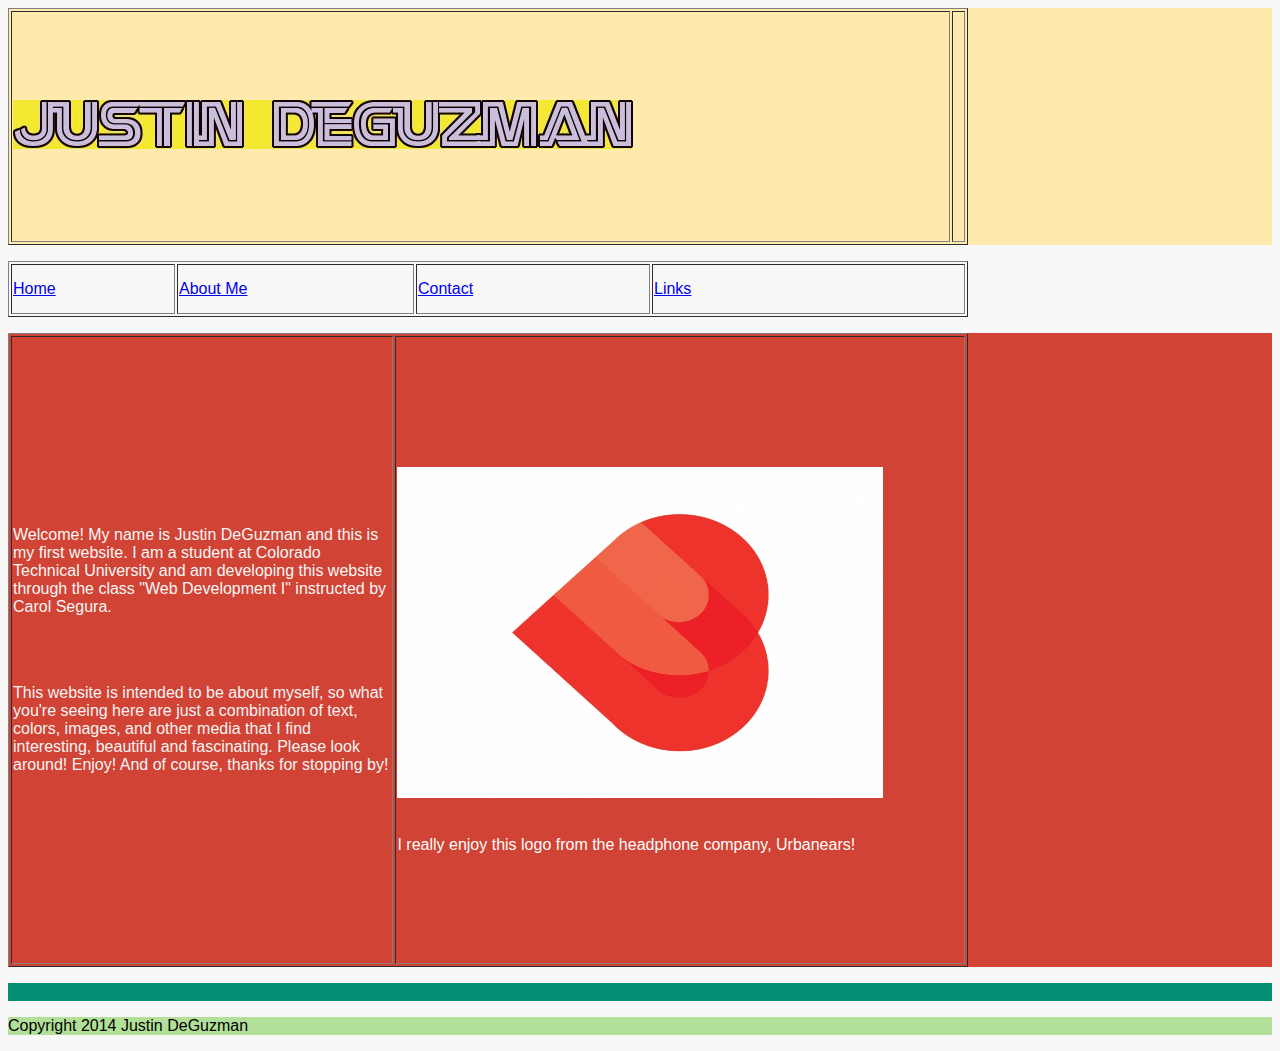
<file: index.html>
<!doctype html>
<html>
<head>

<meta charset="UTF-8">
<title>Home</title>
<link href="css/style.css" rel="stylesheet" type="text/css">
</head>

<body>

<header>

<div id="header">
<table width="960" height="237" border="1">
  <tr>
    <td><img src="images/jdlogo.jpg" width="620" height="49" alt=""/></td>
    <td>&nbsp;</td>
  </tr>
</table>

</div>

</header>

<div id="navigation">
<p></p>
<table width="960" height="52" border="1">
  <tr>
    <td width="160" height="46"><a href="index.html">Home</a></td>
    <td width="233"><a href="about_me.html">About Me</a></td>
    <td width="230"><a href="contact.html">Contact</a></td>
    <td width="309"><a href="links.html">Links</a></td>
  </tr>
</table>
<p></p>
<p></p>
<p></p>
</div>

<div id="content">
<table width="960" height="634" border="1">
  <tr>
    <td width="505"><p style="color:#F7F7F7">Welcome! My name is Justin DeGuzman and this is my first website. I am a student at Colorado Technical University and am developing this website through the class &quot;Web Development I&quot; instructed by Carol Segura. </p>
    <Br>
    <br>
      <p style="color:#F4F4F4">This website is intended to be about myself, so what you're seeing here are just a combination of text, colors, images, and other media that I find interesting, beautiful and fascinating. Please look around! Enjoy! And of course, thanks for stopping by! </p></td>
    <td width="601">
    <br>
    <Br>
    <img src="images/urbanearslogo.jpg" width="486" height="331" alt=""/>
    <Br>
    <br>
   <p style="color:#FCFCFC">I really enjoy this logo from the headphone company, Urbanears!</p> </td>
  </tr>
</table>
</div>

<div id="content2">
<p></p>
<p></p>
<p></p>
<br>
<p></p>
<p></p>
<p></p>
<p></p>
<p></p>
<p></p>
<p></p>
</div>

<div id="footer">
<p></p>
<p></p>
<p>Copyright 2014 Justin DeGuzman</p>
<p></p>
<p></p>
</div>

</body>
</html>
</file>
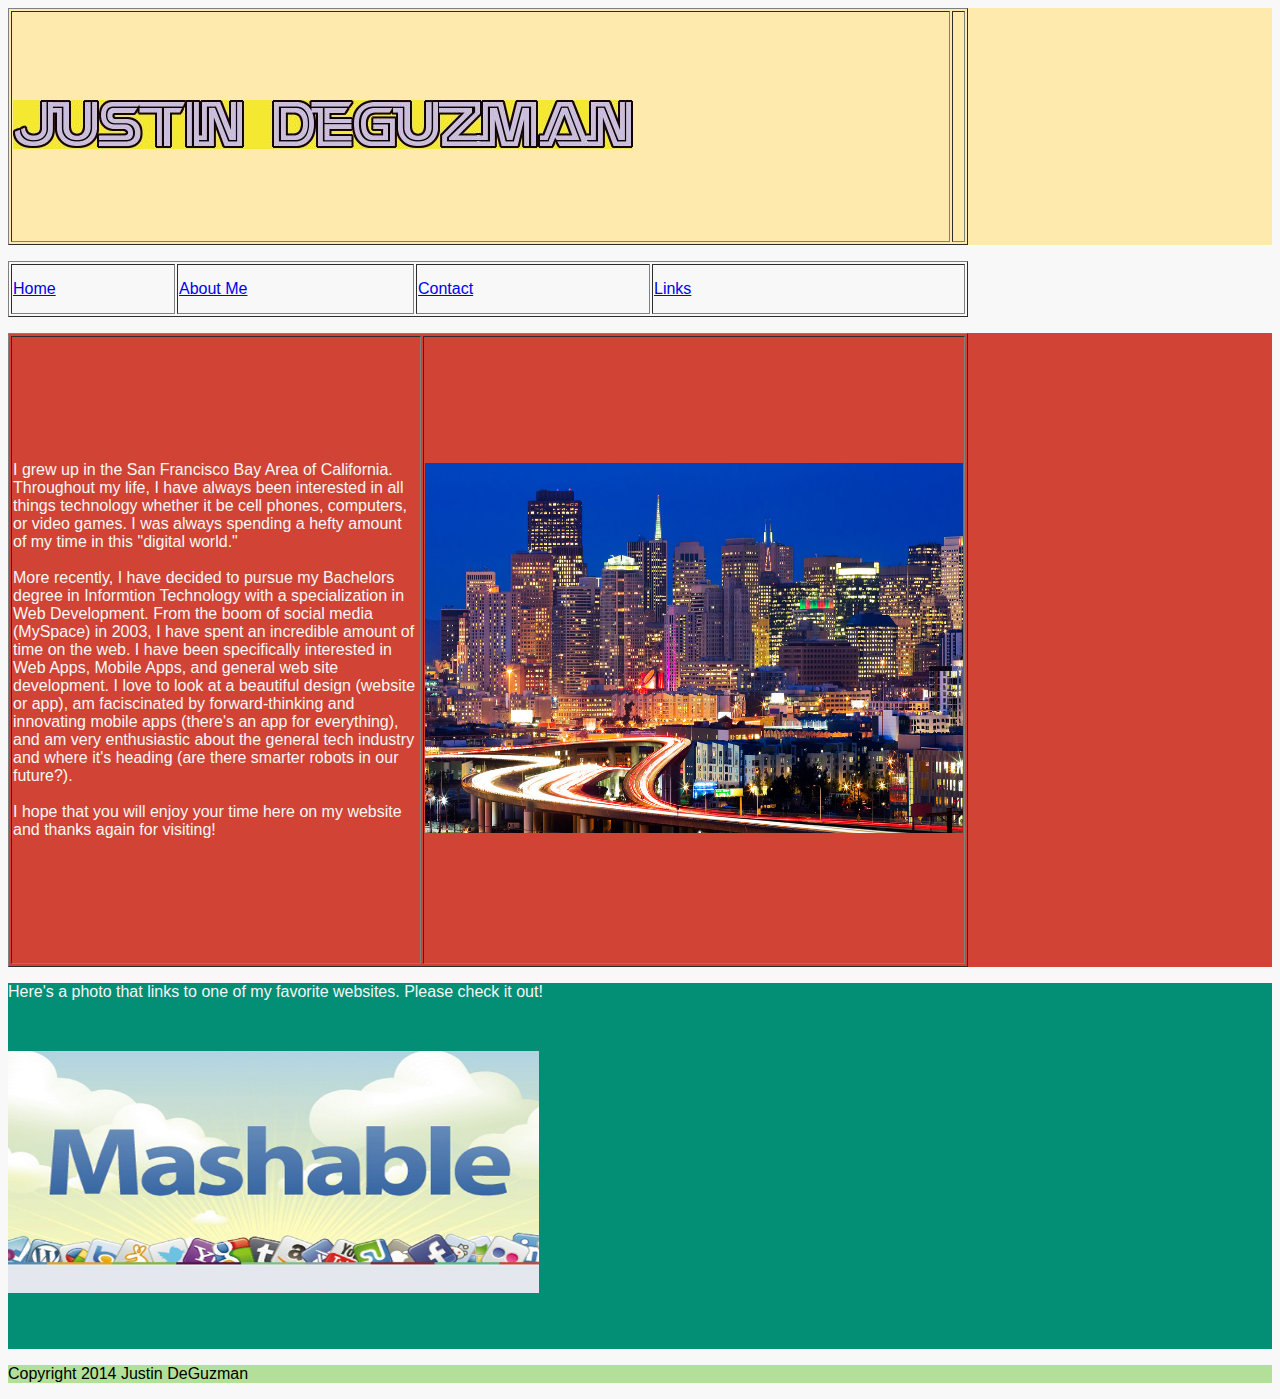
<file: about_me.html>
<!doctype html>
<html>
<head>

<meta charset="UTF-8">
<title>About Me</title>
<link href="css/style.css" rel="stylesheet" type="text/css">
</head>

<body>

<header>

<div id="header">
<table width="960" height="237" border="1">
  <tr>
    <td><img src="images/jdlogo.jpg" width="620" height="49" alt=""/></td>
    <td>&nbsp;</td>
  </tr>
</table>

</div>

</header>

<div id="navigation">
<p></p>
<table width="960" height="52" border="1">
  <tr>
    <td width="160" height="46"><a href="file:///Macintosh HD/Users/justingabriel/Desktop/html/website/index.html">Home</a></td>
    <td width="233"><a href="file:///Macintosh HD/Users/justingabriel/Desktop/html/website/about_me.html">About Me</a></td>
    <td width="230"><a href="file:///Macintosh HD/Users/justingabriel/Desktop/html/website/contact.html">Contact</a></td>
    <td width="309"><a href="file:///Macintosh HD/Users/justingabriel/Desktop/html/website/links.html">Links</a></td>
  </tr>
</table>
<p></p>
<p></p>
<p></p>
</div>

<div id="content">
<p></p>
<table width="960" height="634" border="1">
  <tr>
    <td width="406"><p style="color:#F7F7F7">I grew up in the San Francisco Bay Area of California. Throughout my life, I have always been interested in all things technology whether it be cell phones, computers, or video games. I was always spending a hefty amount of my time in this "digital world."<br>
      <br>More recently, I have decided to pursue my Bachelors degree in Informtion Technology with a specialization in Web Development. From the boom of social media (MySpace) in 2003, I have spent an incredible amount of time on the web. I have been specifically interested in Web Apps, Mobile Apps, and general web site development. I love to look at a beautiful design (website or app), am faciscinated by forward-thinking and innovating mobile apps (there's an app for everything), and am very enthusiastic about the general tech industry and where it's heading (are there smarter robots in our future?).
      <br>
      <br>I hope that you will enjoy your time here on my website and thanks again for visiting!</p></td>
    <td width="538"><img src="images/sanfrancisco.jpg" width="538" height="370" alt=""/></td>
  </tr>
</table>
</div>

<div id="content2">
<p></p>
<p></p>
<p style="color:#F6F6F6">Here's a photo that links to one of my favorite websites. Please check it out! </p>
<br>
<p></p>
<p><a href="http://www.mashable.com"><img src="images/mashable.jpg" width="531" height="242" alt="Mashable.com"/></a></p>
<br>
<br>
</div>

<div id="footer">
<p></p>
<p></p>
<p>Copyright 2014 Justin DeGuzman</p>
<p></p>
<p></p>
</div>

</body>
</html>
</file>
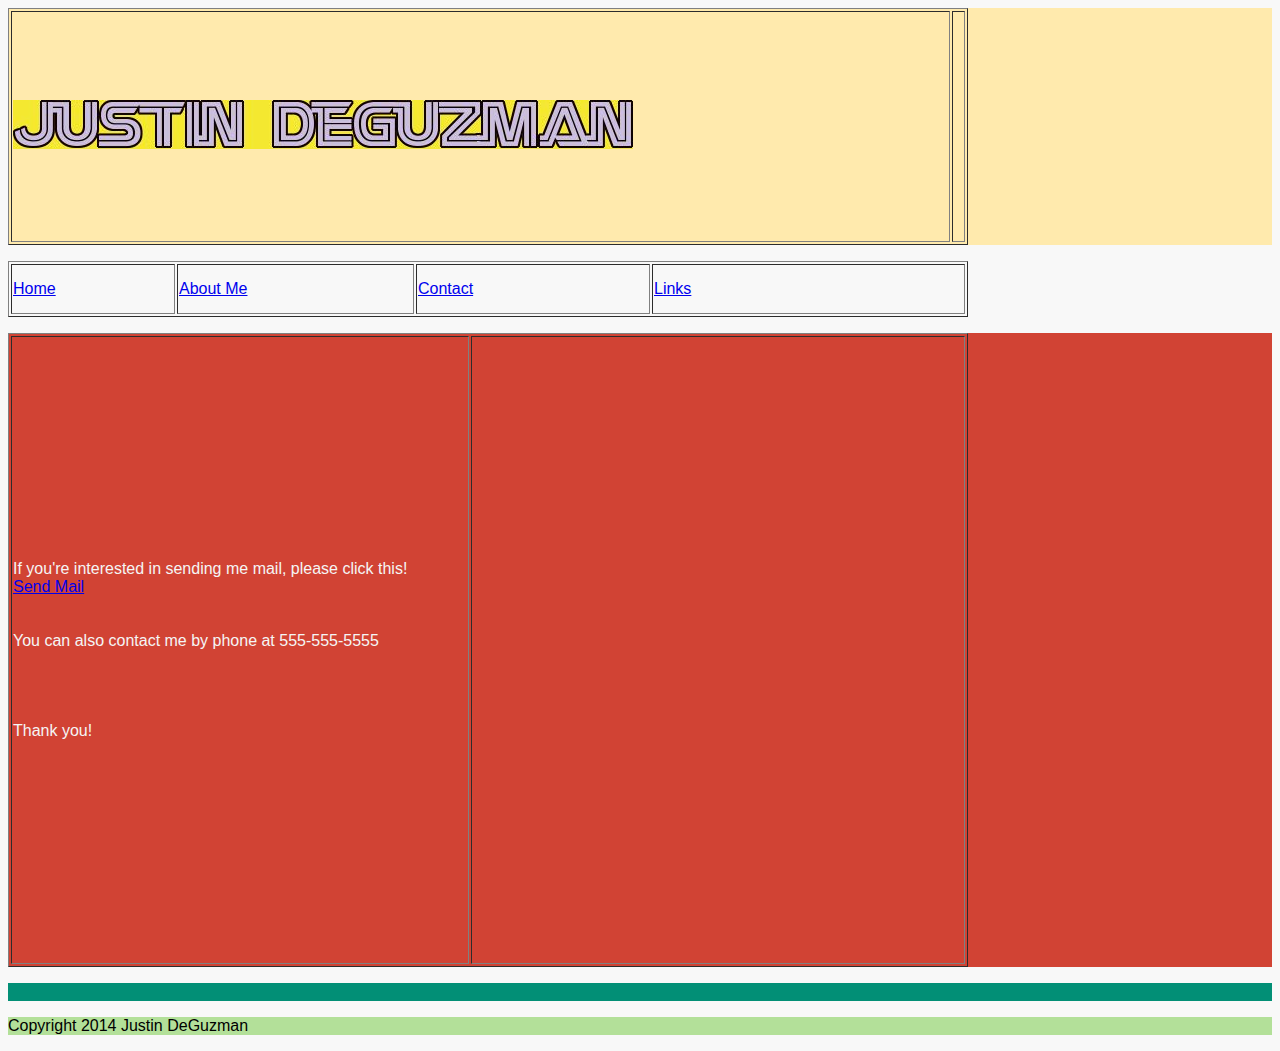
<file: contact.html>
<!doctype html>
<html>
<head>

<meta charset="UTF-8">
<title>Contact</title>
<link href="css/style.css" rel="stylesheet" type="text/css">
</head>

<body>

<header>

<div id="header">
<table width="960" height="237" border="1">
  <tr>
    <td><img src="images/jdlogo.jpg" width="620" height="49" alt=""/></td>
    <td>&nbsp;</td>
  </tr>
</table>

</div>

</header>

<div id="navigation">
<p></p>
<table width="960" height="52" border="1">
  <tr>
    <td width="160" height="46"><a href="index.html">Home</a></td>
    <td width="233"><a href="about_me.html">About Me</a></td>
    <td width="230"><a href="contact.html">Contact</a></td>
    <td width="309"><a href="links.html">Links</a></td>
  </tr>
</table>
<p></p>
<p></p>
<p></p>
</div>

<div id="content">
<p></p>
<table width="960" height="634" border="1">
  <tr>
    <td width="454"><p style="color:#F5F5F5">
If you're interested in sending me mail, please click this!
<a href="mailto:jdgman@gmail.com?Subject=Hello!" target="_top"><br>
Send Mail</a>
<br>
<br>
<br>
You can also contact me by phone at 555-555-5555
<br>
<br>
<br>
<br>
<br>
Thank you!
</p>
</td>
    <td width="490"></td>
  </tr>
</table>
</div>

<div id="content2">
<p></p>
<p></p>
<p></p>
<br>
<p></p>
<p></p>
<p></p>
<p></p>
<p></p>
<p></p>
<p></p>
</div>

<div id="footer">
<p></p>
<p></p>
<p>Copyright 2014 Justin DeGuzman</p>
<p></p>
<p></p>
</div>

</body>
</html>
</file>
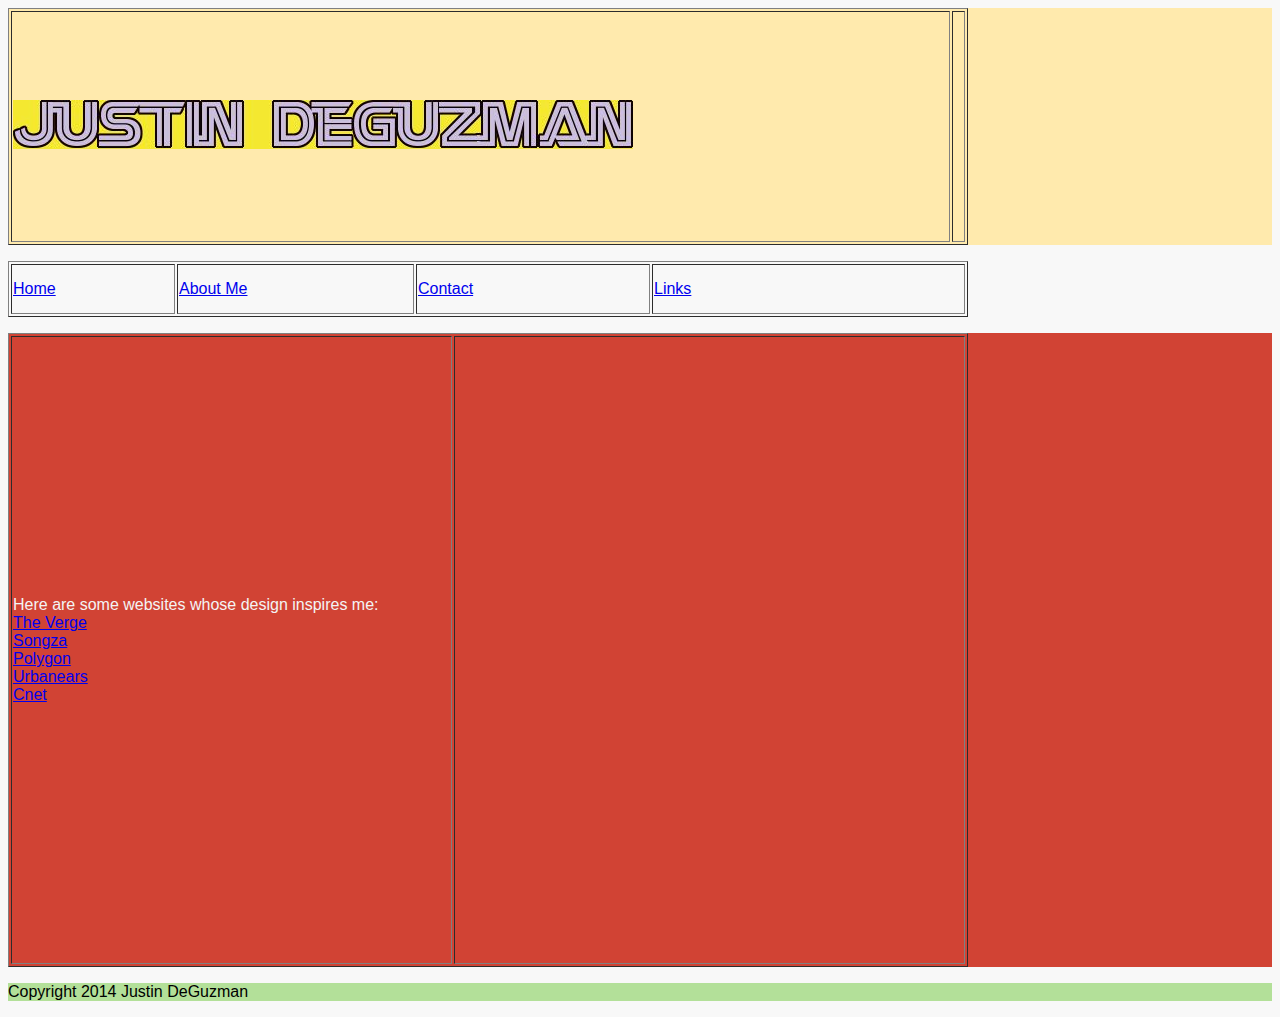
<file: links.html>
<!doctype html>
<html>
<head>

<meta charset="UTF-8">
<title>Links</title>
<link href="css/style.css" rel="stylesheet" type="text/css">
</head>

<body>

<header>

<div id="header">
<table width="960" height="237" border="1">
  <tr>
    <td><img src="images/jdlogo.jpg" width="620" height="49" alt=""/></td>
    <td>&nbsp;</td>
  </tr>
</table>

</div>

</header>

<div id="navigation">
<p></p>
<table width="960" height="52" border="1">
  <tr>
    <td width="160" height="46"><a href="index.html">Home</a></td>
    <td width="233"><a href="about_me.html">About Me</a></td>
    <td width="230"><a href="contact.html">Contact</a></td>
    <td width="309"><a href="links.html">Links</a></td>
  </tr>
</table>
<p></p>
<p></p>
<p></p>
</div>

<div id="content">
<p></p>
<table width="960" height="634" border="1">
  <tr>
    <td width="505"><p style="color:#F4F4F4">Here are some websites whose design inspires me:
    <br>
    <a href="http://www.theverge.com">The Verge</a>
    <br>
    <a href="http://www.songza.com">Songza</a>
    <br>
    <a href="http://www.polygon.com">Polygon
    <br>
    <a href="http://www.urbanears.com">Urbanears
    <br>
    <a href="http://www.cnet.com">Cnet</a></p></td>
    <td width="601">&nbsp;</td>
  </tr>
</table>
</div>

<div id="content2">
<p></p>
<p></p>
<p></p>
<p></p>
<p></p>
<p></p>
<p></p>
<p></p>
</div>

<div id="footer">
<p></p>
<p></p>
<p>Copyright 2014 Justin DeGuzman</p>
<p></p>
<p></p>
</div>

</body>
</html>
</file>
<file: css/style.css>
@charset "UTF-8";
/* CSS Document */

body {background: #F8F8F8; 
font-family: Arial, Gotham, "Helvetica Neue", Helvetica, sans-serif
}

#header {background: #FFEAAD;
}

#content {background: #D14334;
}

#footer {background: #B3E099;
}

#content2 {background: #028F76;
}
</file>
